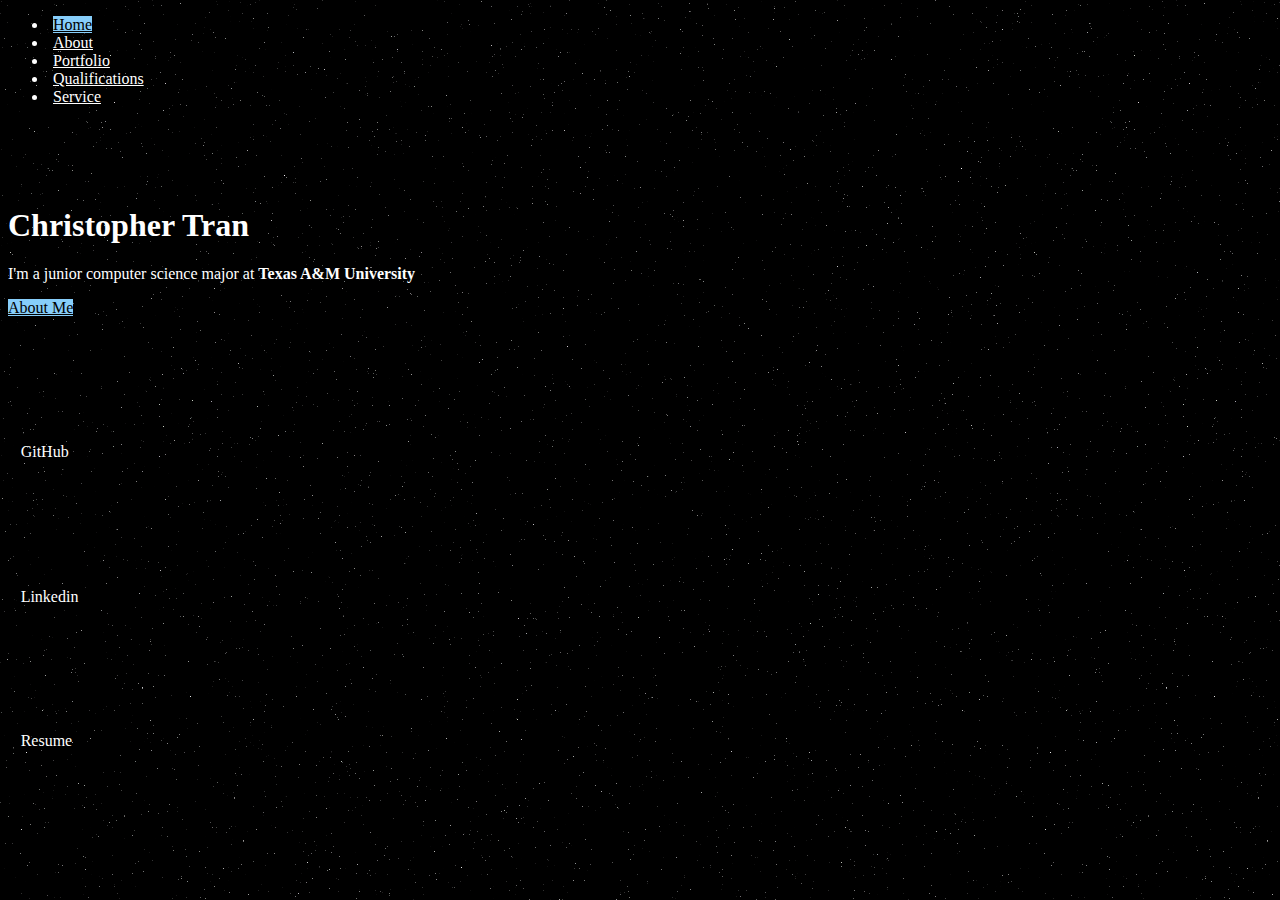
<file: index.html>
<!DOCTYPE html>
<html lang="en">

<head>

  <meta charset="UTF-8">
  <meta name="viewport" content="width=device-width, initial-scale=1.0">

  <!-- Favicons -->
  <link href="assets/img/favicon.png" rel="icon">
  <link href="assets/img/apple-touch-icon.png" rel="apple-touch-icon">

  <!-- Font Awesome -->
  <link rel="stylesheet" href="https://use.fontawesome.com/releases/v5.15.2/css/all.css"
    integrity="sha384-vSIIfh2YWi9wW0r9iZe7RJPrKwp6bG+s9QZMoITbCckVJqGCCRhc+ccxNcdpHuYu" crossorigin="anonymous">

  <!-- Bootstrap -->
  <link href="https://cdn.jsdelivr.net/npm/bootstrap@5.0.0-beta1/dist/css/bootstrap.min.css" rel="stylesheet"
    integrity="sha384-giJF6kkoqNQ00vy+HMDP7azOuL0xtbfIcaT9wjKHr8RbDVddVHyTfAAsrekwKmP1" crossorigin="anonymous">

  <!-- Custom Style Sheet -->
  <link rel="stylesheet" href="assets/css/style.css">

  <title>Christopher Tran - Home</title>

</head>

<body>

  <!-- Nav Bar -->
  <header class="nav-bar">
    <ul class="nav nav-pills justify-content-center">
      <li class="nav-item">
        <a class="nav-link active" href="index.html">Home</a>
      </li>
      <li class="nav-item">
        <a class="nav-link" href="about.html">About</a>
      </li>
      <li class="nav-item">
        <a class="nav-link" href="portfolio.html">Portfolio</a>
      </li>
      <li class="nav-item">
        <a class="nav-link" href="qualifications.html">Qualifications</a>
      </li>
      <li class="nav-item">
        <a class="nav-link" href="service.html">Service</a>
      </li>
      <!-- <li class="nav-item">
        <a class="nav-link disabled" href="secret.html">Secret</a>
      </li> -->
    </ul>
  </header><!-- End Nav Bar -->

  <!-- Home Section -->
  <section class="home-section">
    <div class="d-flex flex-row justify-content-center">
      <div class="jumbotron">
        <h1 class="landing-page-name">Christopher Tran</h1>
        <p class="landing-page-quick-info">I'm a junior computer science major at <strong>Texas A&M
            University</strong></p>
        <a class="landing-page-about-btn btn btn-primary btn-md" href="about.html">About Me</a>
      </div>
    </div>
  </section><!-- End Home Section -->

  <!-- Footer -->
  <footer class="footer">
    <div class="footer-links d-flex flex-row justify-content-center">
      <div class="footer-link">
        <a href="https://github.com/christophertran" target="_blank" rel="noopener noreferrer">
          <i class="fab fa-github-alt"></i>
          <span>GitHub</span>
        </a>
      </div>

      <div class="footer-link">
        <a href="https://www.linkedin.com/in/christophertran-tamu/" target="_blank" rel="noopener noreferrer">
          <i class="fab fa-linkedin-in"></i>
          <span>Linkedin</span>
        </a>
      </div>

      <div class="footer-link">
        <a href="assets/file/Christopher_Tran_Resume.pdf" target="_blank" rel="noopener noreferrer">
          <i class="far fa-file"></i>
          <span>Resume</span>
        </a>
      </div>

      <!-- <div class="footer-link">
        <a href="assets/file/Christopher_Tran_Unofficial_Transcript.pdf" target="_blank" rel="noopener noreferrer">
          <i class="far fa-file"></i>
          <span>Transcript</span>
        </a>
      </div> -->
    </div>
  </footer><!-- End Footer -->

  <!-- 
    Bootstrap Javascript 
  -->
  <script src="https://cdn.jsdelivr.net/npm/bootstrap@5.0.0-beta1/dist/js/bootstrap.bundle.min.js"
    integrity="sha384-ygbV9kiqUc6oa4msXn9868pTtWMgiQaeYH7/t7LECLbyPA2x65Kgf80OJFdroafW"
    crossorigin="anonymous"></script>

  <!-- 
    Custom Javascript 
  -->
  <script src="assets/js/main.js"></script>

</body>

</html>
</file>
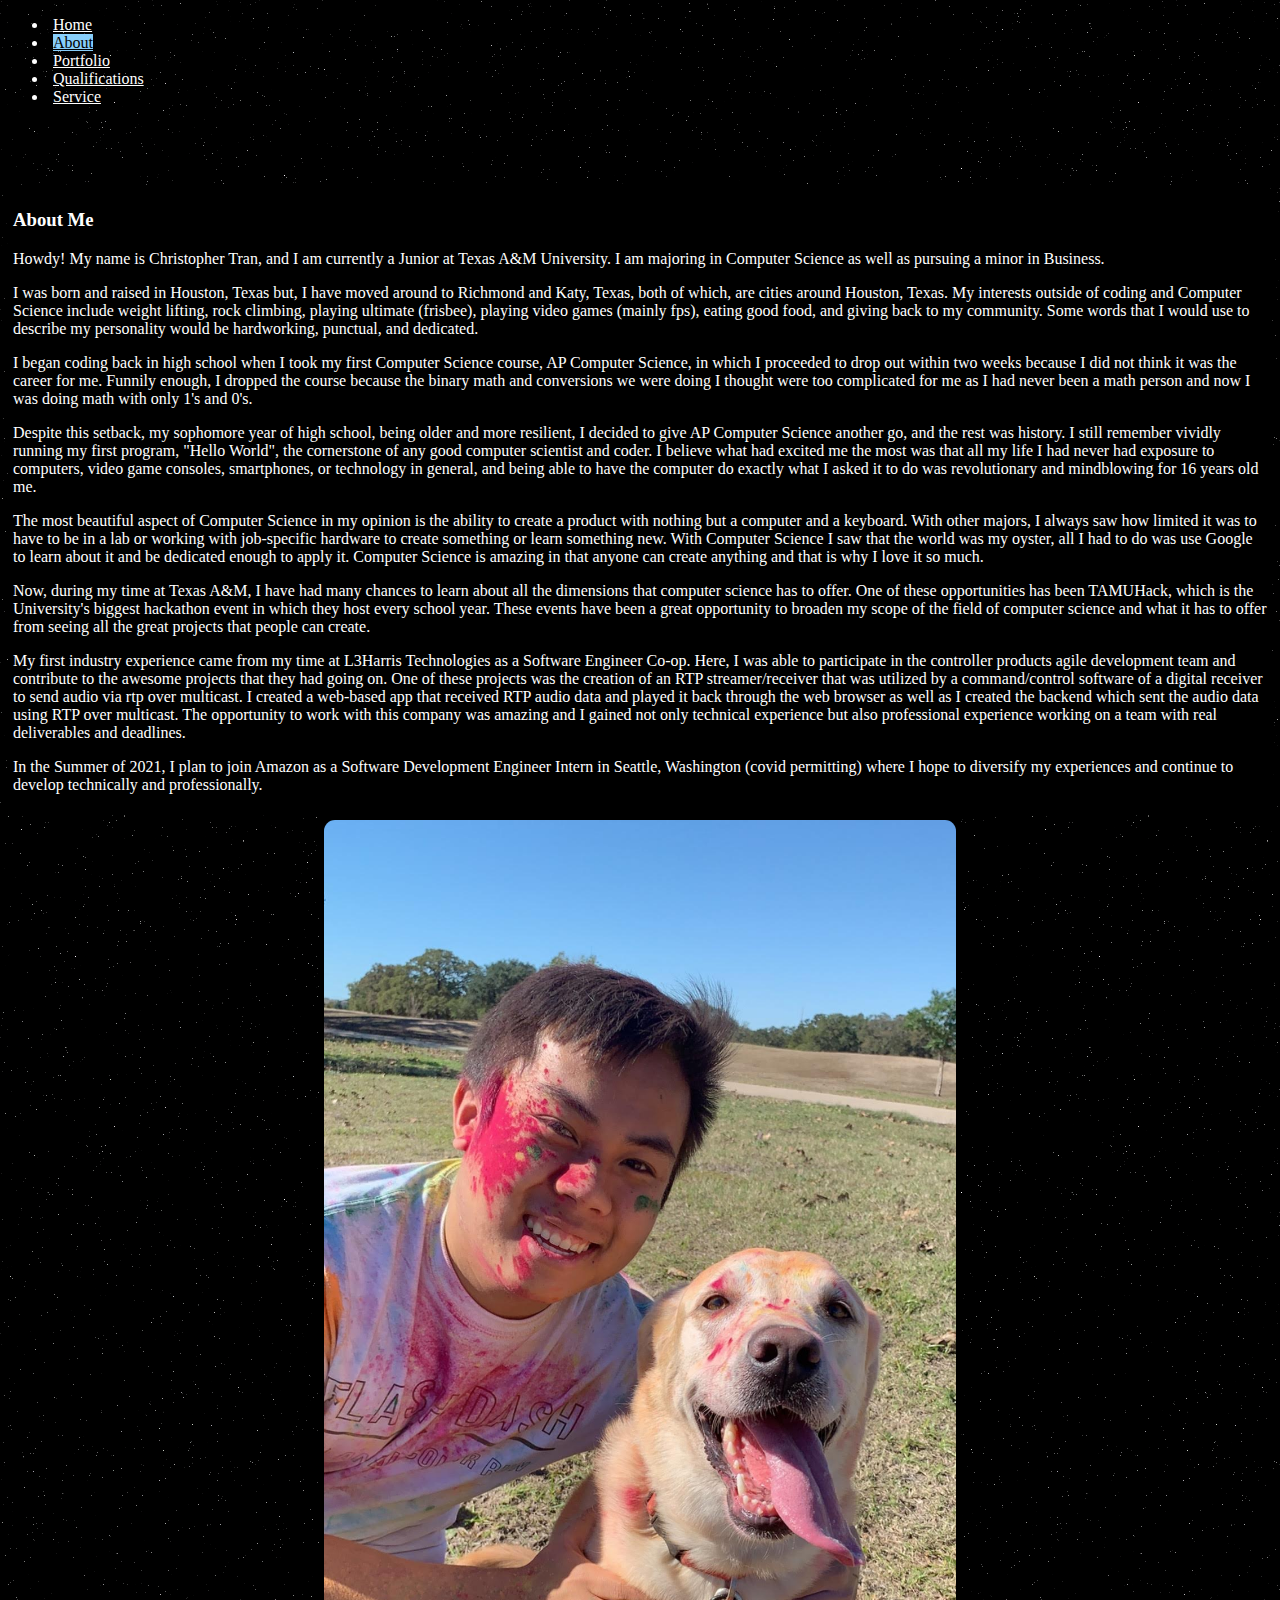
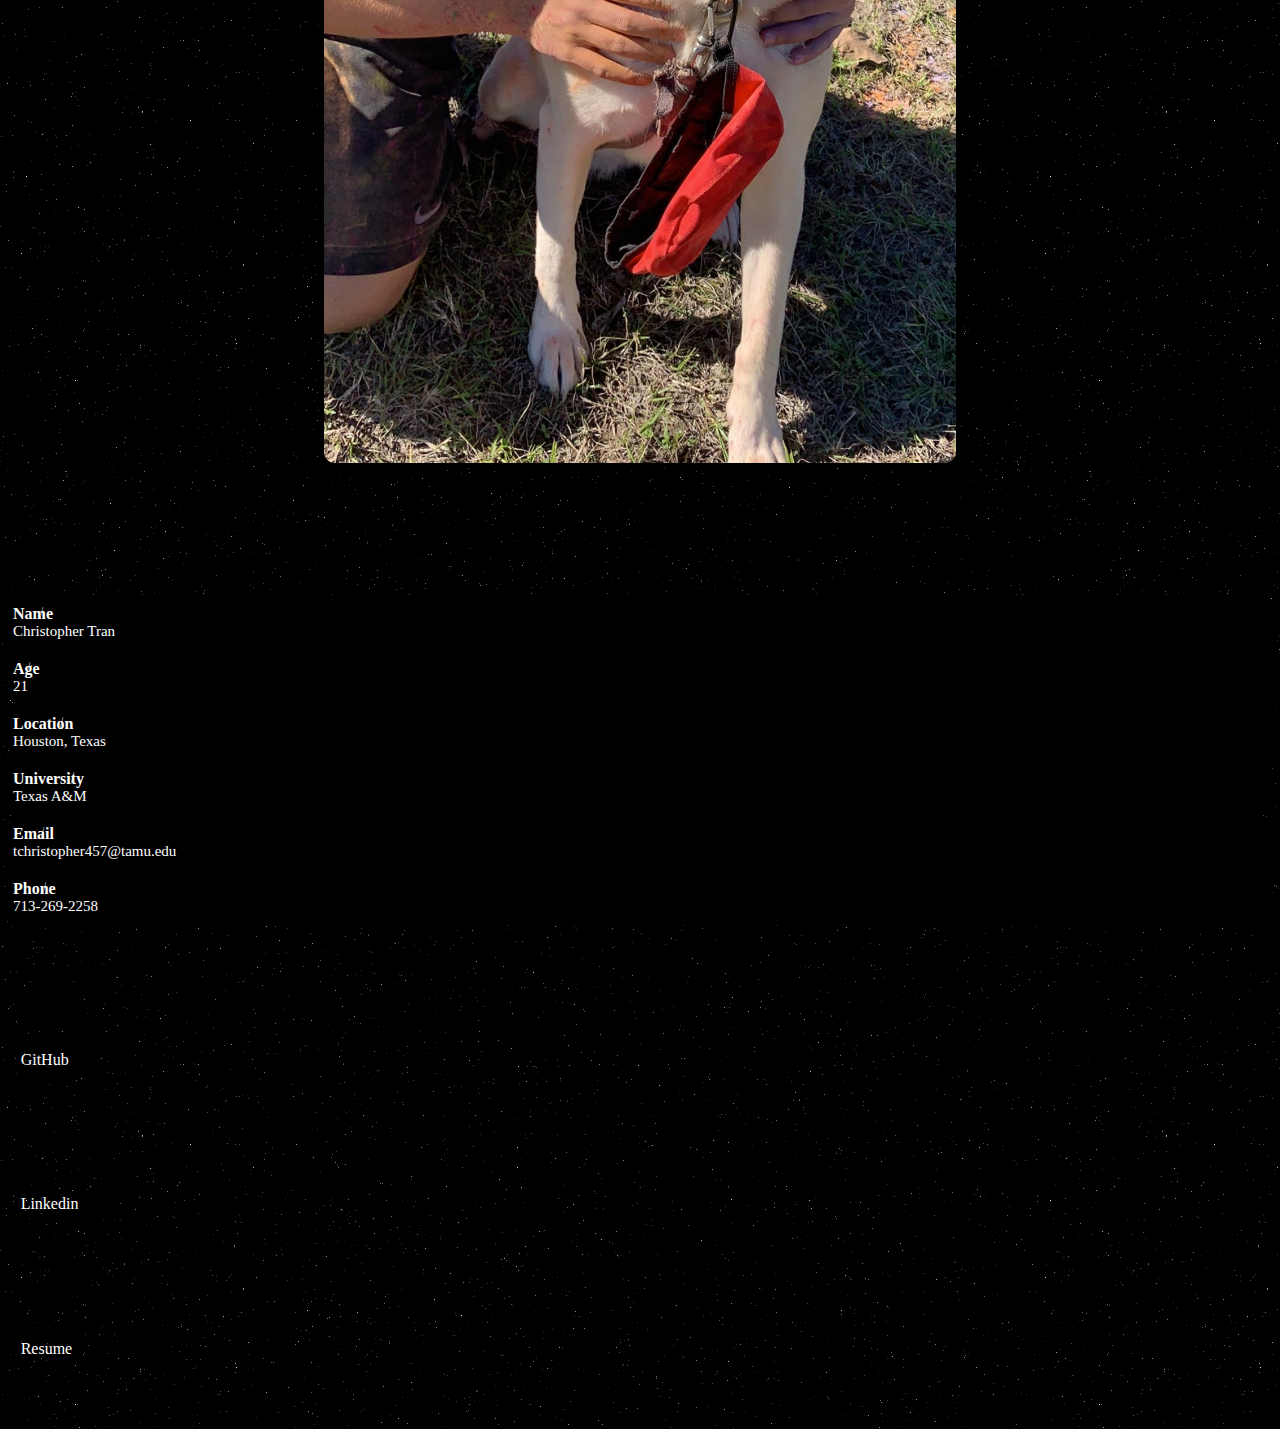
<file: about.html>
<!DOCTYPE html>
<html lang="en">

<head>

  <meta charset="UTF-8">
  <meta name="viewport" content="width=device-width, initial-scale=1.0">

  <!-- Favicons -->
  <link href="assets/img/favicon.png" rel="icon">
  <link href="assets/img/apple-touch-icon.png" rel="apple-touch-icon">

  <!-- Font Awesome -->
  <link rel="stylesheet" href="https://use.fontawesome.com/releases/v5.15.2/css/all.css"
    integrity="sha384-vSIIfh2YWi9wW0r9iZe7RJPrKwp6bG+s9QZMoITbCckVJqGCCRhc+ccxNcdpHuYu" crossorigin="anonymous">

  <!-- Bootstrap -->
  <link href="https://cdn.jsdelivr.net/npm/bootstrap@5.0.0-beta1/dist/css/bootstrap.min.css" rel="stylesheet"
    integrity="sha384-giJF6kkoqNQ00vy+HMDP7azOuL0xtbfIcaT9wjKHr8RbDVddVHyTfAAsrekwKmP1" crossorigin="anonymous">

  <!-- Custom Style Sheet -->
  <link rel="stylesheet" href="assets/css/style.css">

  <title>Christopher Tran - About</title>

</head>

<body>

  <!-- Nav Bar -->
  <header class="nav-bar">
    <ul class="nav nav-pills justify-content-center">
      <li class="nav-item">
        <a class="nav-link" href="index.html">Home</a>
      </li>
      <li class="nav-item">
        <a class="nav-link active" href="about.html">About</a>
      </li>
      <li class="nav-item">
        <a class="nav-link" href="portfolio.html">Portfolio</a>
      </li>
      <li class="nav-item">
        <a class="nav-link" href="qualifications.html">Qualifications</a>
      </li>
      <li class="nav-item">
        <a class="nav-link" href="service.html">Service</a>
      </li>
      <!-- <li class="nav-item">
        <a class="nav-link disabled" href="secret.html">Secret</a>
      </li> -->
    </ul>
  </header><!-- End Nav Bar -->

  <!-- About Section -->
  <section class="about-section">
    <div class="container">
      <div class="row flex-row-reverse">
        <div class="about-text col-lg-7">
          <h3>About Me</h3>

          <p>Howdy! My name is Christopher Tran, and I am currently a Junior at Texas A&M University. I am majoring in
            Computer Science as well as pursuing a minor in Business.</p>

          <p>I was born and raised in Houston, Texas but, I have moved around to Richmond and Katy, Texas, both of
            which, are cities around Houston, Texas. My interests outside of coding and Computer Science include weight
            lifting, rock climbing, playing ultimate (frisbee), playing video games (mainly fps), eating good food, and
            giving back to my community. Some words that I would use to describe my personality would be hardworking,
            punctual, and dedicated.</p>

          <p>I began coding back in high school when I took my first Computer Science course, AP Computer Science, in
            which I proceeded to drop out within two weeks because I did not think it was the career for me. Funnily
            enough, I dropped the course because the binary math and conversions we were doing I thought were too
            complicated for me as I had never been a math person and now I was doing math with only 1's and 0's.</p>

          <p>Despite this setback, my sophomore year of high school, being older and more resilient, I decided to
            give AP Computer Science another go, and the rest was history. I still remember vividly running my first
            program, "Hello World", the cornerstone of any good computer scientist and coder. I believe what had excited
            me the most was that all my life I had never had exposure to computers, video game consoles, smartphones, or
            technology in general, and being able to have the computer do exactly what I asked it to do was
            revolutionary and mindblowing for 16 years old me.</p>

          <p>The most beautiful aspect of Computer Science in my opinion is the ability to create a product with nothing
            but a computer and a keyboard. With other majors, I always saw how limited it was to have to be in a lab or
            working with job-specific hardware to create something or learn something new. With Computer Science
            I saw that the world was my oyster, all I had to do was use Google to learn about it and be dedicated enough
            to apply it. Computer Science is amazing in that anyone can create anything and that is why I love it so
            much.</p>

          <p>Now, during my time at Texas A&M, I have had many chances to learn about all the dimensions that computer
            science has to offer. One of these opportunities has been TAMUHack, which is the University's biggest
            hackathon event in which they host every school year. These events have been a great opportunity to broaden
            my scope of the field of computer science and what it has to offer from seeing all the great projects that
            people can create.</p>

          <p>My first industry experience came from my time at L3Harris Technologies as a Software Engineer Co-op. Here,
            I was able to participate in the controller products agile development team and contribute to the awesome
            projects that they had going on. One of these projects was the creation of an RTP streamer/receiver that
            was utilized by a command/control software of a digital receiver to send audio via rtp over multicast. I
            created a web-based app that received RTP audio data and played it back through the web browser as well as I
            created the backend which sent the audio data using RTP over multicast. The opportunity to work with this
            company was amazing and I gained not only technical experience but also professional experience working on a
            team with real deliverables and deadlines.</p>

          <p>In the Summer of 2021, I plan to join Amazon as a Software Development Engineer Intern in Seattle,
            Washington (covid permitting) where I hope to diversify my experiences and continue to develop technically
            and professionally.</p>
        </div>
        <div class="col-lg-5 align-self-center">
          <div>
            <img class="about-avatar" src="assets/img/about.JPG" title="" alt="">
          </div>
          <div class="row about-list">
            <div class="col-md-6">
              <div class="about-fact">
                <label>Name</label>
                <p>Christopher Tran</p>
              </div>
              <div class="about-fact">
                <label>Age</label>
                <p>21</p>
              </div>
              <div class="about-fact">
                <label>Location</label>
                <p>Houston, Texas</p>
              </div>
            </div>
            <div class="col-md-6">
              <div class="about-fact">
                <label>University</label>
                <p>Texas A&M</p>
              </div>
              <div class="about-fact">
                <label>Email</label>
                <p>tchristopher457@tamu.edu</p>
              </div>
              <div class="about-fact">
                <label>Phone</label>
                <p>713-269-2258</p>
              </div>
            </div>
          </div>
        </div>
      </div>
    </div>
  </section><!-- End About Section -->

  <!-- Footer -->
  <footer class="footer">
    <div class="footer-links d-flex flex-row justify-content-center">
      <div class="footer-link">
        <a href="https://github.com/christophertran" target="_blank" rel="noopener noreferrer">
          <i class="fab fa-github-alt"></i>
          <span>GitHub</span>
        </a>
      </div>

      <div class="footer-link">
        <a href="https://www.linkedin.com/in/christophertran-tamu/" target="_blank" rel="noopener noreferrer">
          <i class="fab fa-linkedin-in"></i>
          <span>Linkedin</span>
        </a>
      </div>

      <div class="footer-link">
        <a href="assets/file/Christopher_Tran_Resume.pdf" target="_blank" rel="noopener noreferrer">
          <i class="far fa-file"></i>
          <span>Resume</span>
        </a>
      </div>

      <!-- <div class="footer-link">
        <a href="assets/file/Christopher_Tran_Unofficial_Transcript.pdf" target="_blank" rel="noopener noreferrer">
          <i class="far fa-file"></i>
          <span>Transcript</span>
        </a>
      </div> -->
    </div>
  </footer><!-- End Footer -->

  <!-- 
    Bootstrap Javascript 
  -->
  <script src="https://cdn.jsdelivr.net/npm/bootstrap@5.0.0-beta1/dist/js/bootstrap.bundle.min.js"
    integrity="sha384-ygbV9kiqUc6oa4msXn9868pTtWMgiQaeYH7/t7LECLbyPA2x65Kgf80OJFdroafW"
    crossorigin="anonymous"></script>

  <!-- 
    Custom Javascript 
  -->
  <script src="assets/js/main.js"></script>

</body>

</html>
</file>
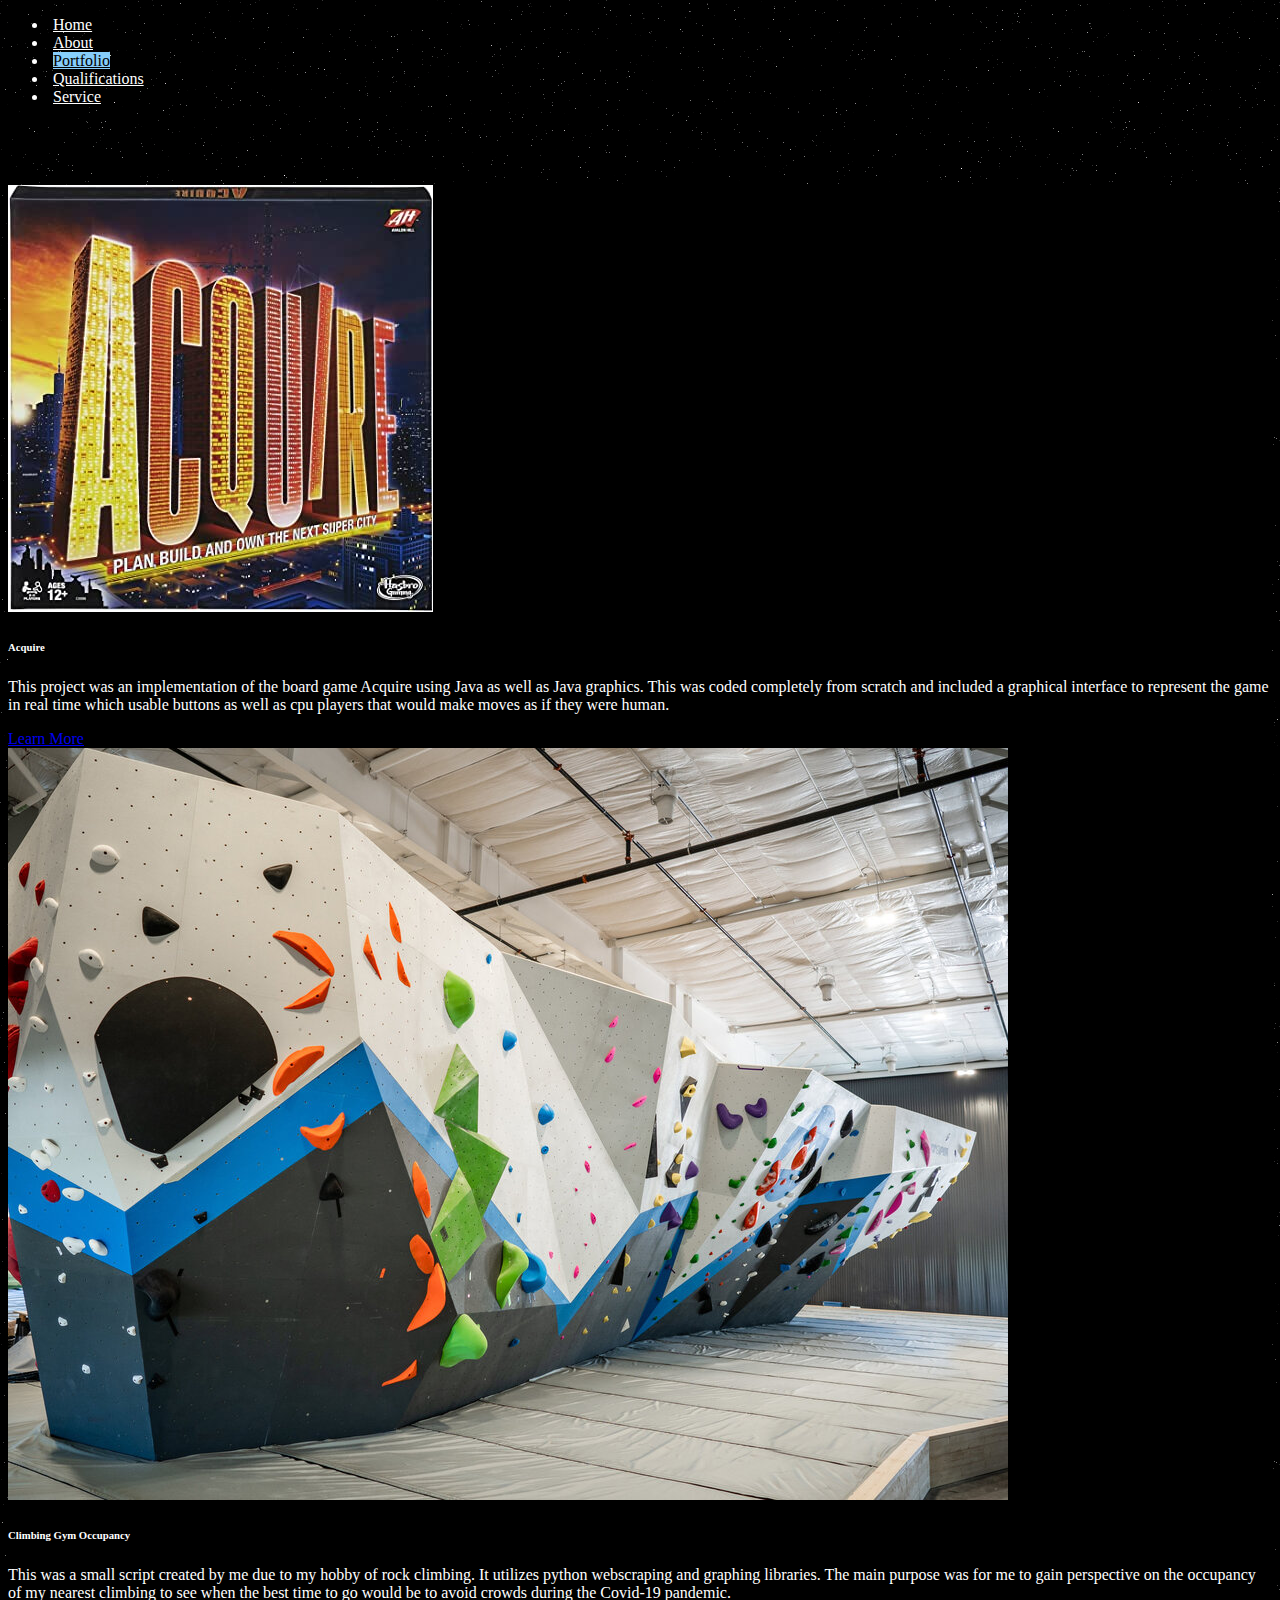
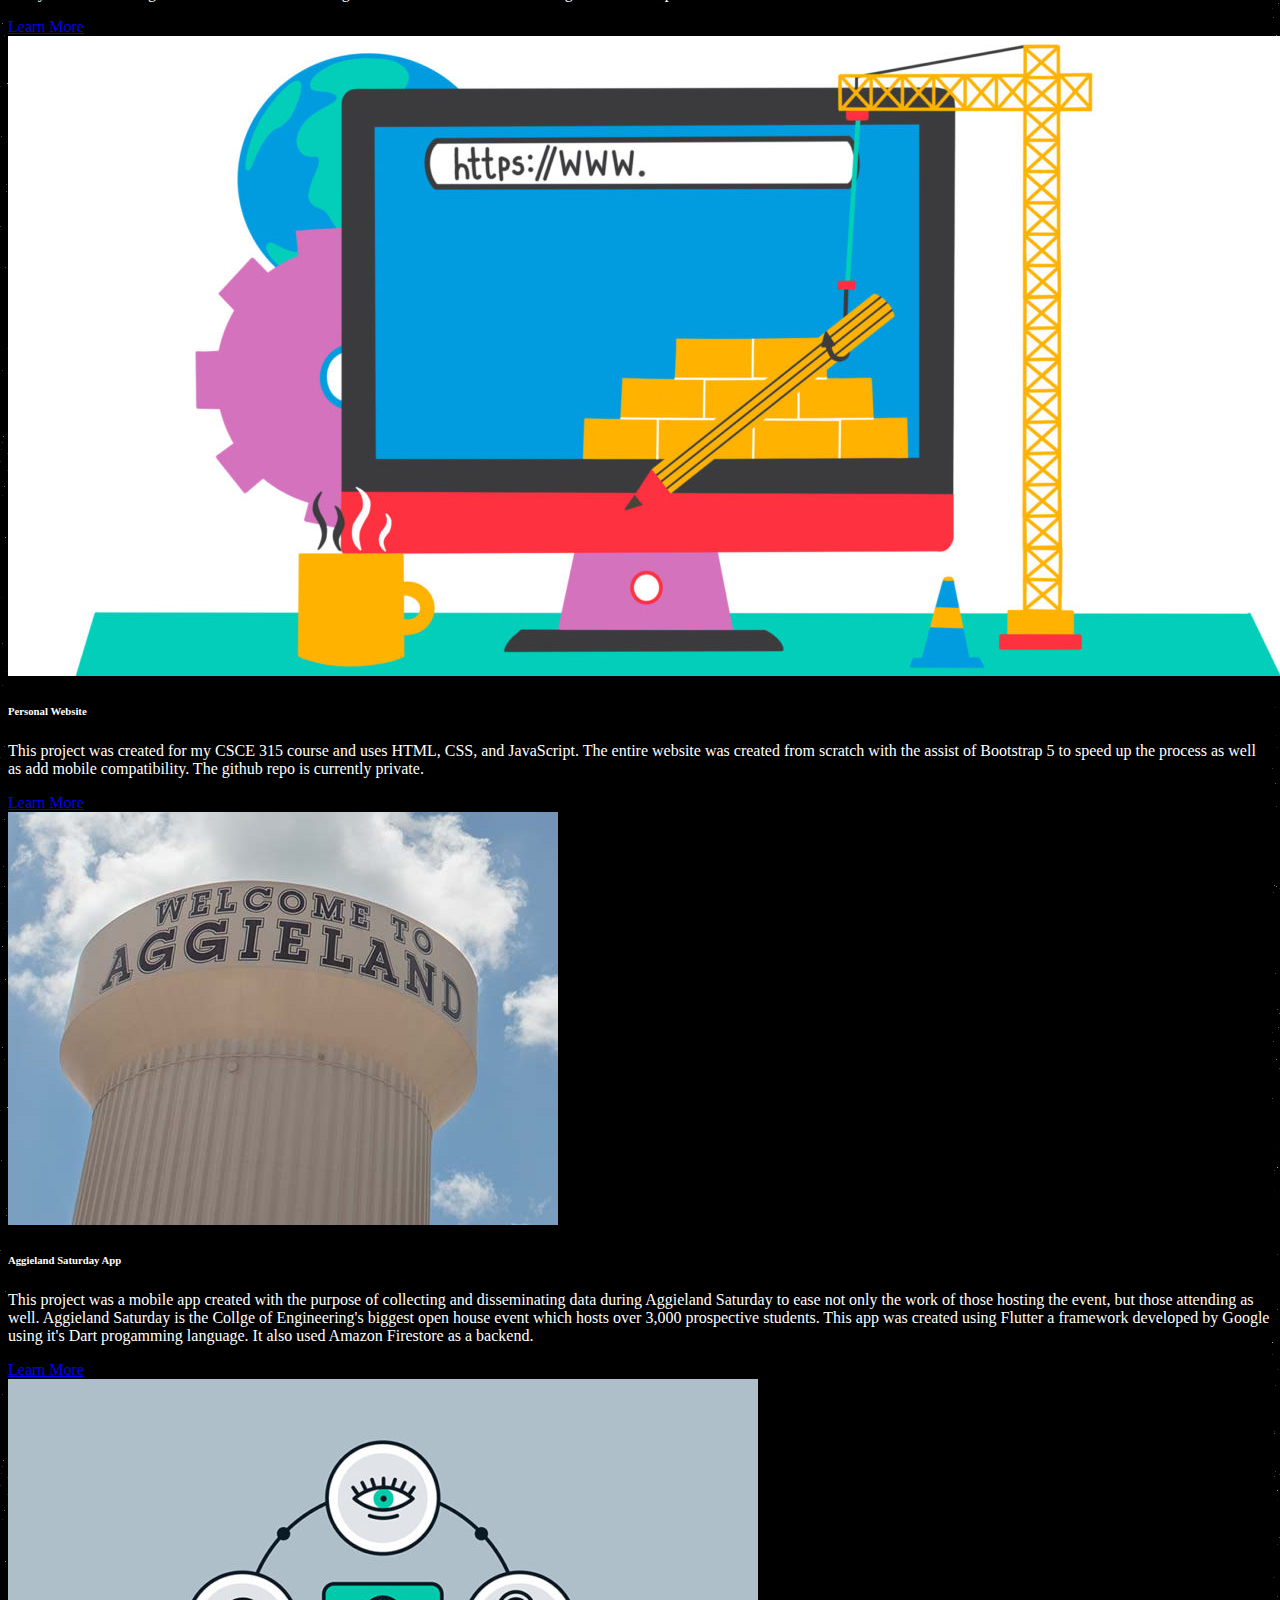
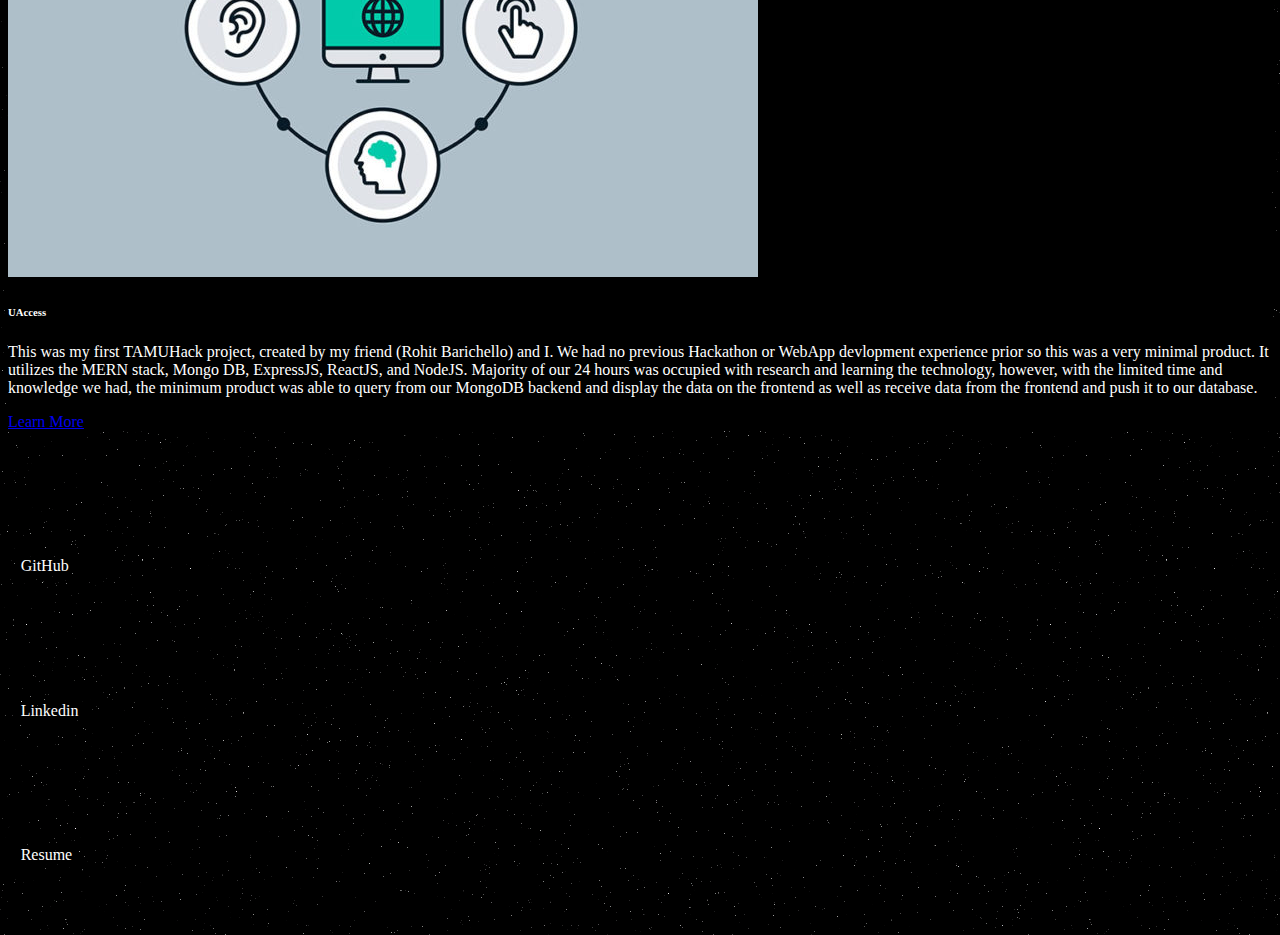
<file: portfolio.html>
<!DOCTYPE html>
<html lang="en">

<head>

  <meta charset="UTF-8">
  <meta name="viewport" content="width=device-width, initial-scale=1.0">

  <!-- Favicons -->
  <link href="assets/img/favicon.png" rel="icon">
  <link href="assets/img/apple-touch-icon.png" rel="apple-touch-icon">

  <!-- Font Awesome -->
  <link rel="stylesheet" href="https://use.fontawesome.com/releases/v5.15.2/css/all.css"
    integrity="sha384-vSIIfh2YWi9wW0r9iZe7RJPrKwp6bG+s9QZMoITbCckVJqGCCRhc+ccxNcdpHuYu" crossorigin="anonymous">

  <!-- Bootstrap -->
  <link href="https://cdn.jsdelivr.net/npm/bootstrap@5.0.0-beta1/dist/css/bootstrap.min.css" rel="stylesheet"
    integrity="sha384-giJF6kkoqNQ00vy+HMDP7azOuL0xtbfIcaT9wjKHr8RbDVddVHyTfAAsrekwKmP1" crossorigin="anonymous">

  <!-- Custom Style Sheet -->
  <link rel="stylesheet" href="assets/css/style.css">

  <title>Christopher Tran - Portfolio</title>

</head>

<body>

  <!-- Nav Bar -->
  <header class="nav-bar">
    <ul class="nav nav-pills justify-content-center">
      <li class="nav-item">
        <a class="nav-link" href="index.html">Home</a>
      </li>
      <li class="nav-item">
        <a class="nav-link" href="about.html">About</a>
      </li>
      <li class="nav-item">
        <a class="nav-link active" href="portfolio.html">Portfolio</a>
      </li>
      <li class="nav-item">
        <a class="nav-link" href="qualifications.html">Qualifications</a>
      </li>
      <li class="nav-item">
        <a class="nav-link" href="service.html">Service</a>
      </li>
      <!-- <li class="nav-item">
        <a class="nav-link disabled" href="secret.html">Secret</a>
      </li> -->
    </ul>
  </header><!-- End Nav Bar -->

  <!-- Portfolio Section -->
  <section class="portfolio-section">
    <div class="container">
      <div class="row row-cols-1 row-cols-md-3 g-4">
        <div class="col">
          <div class="portfolio-card card h-100 w-75">
            <img src="assets/img/portfolio/portfolio-1.jpg" class="card-img-top" alt="...">
            <div class="card-body">
              <h6 class="card-title">Acquire</h6>
              <p class="card-text">This project was an implementation of the board game Acquire using Java as well as
                Java graphics. This was coded completely from scratch and included a graphical interface to represent
                the game in real time which usable buttons as well as cpu players that would make moves as if they were
                human.</p>
              <a class="portfolio-page-more-btn btn btn-primary btn-sm"
                href="https://github.com/christophertran/Acquire-Java-Project" target="_blank"
                rel="noopener noreferrer">Learn More</a>
            </div>
          </div>
        </div>
        <div class="col">
          <div class="portfolio-card card h-100 w-75">
            <img src="assets/img/portfolio/portfolio-3.jpg" class="card-img-top" alt="...">
            <div class="card-body">
              <h6 class="card-title">Climbing Gym Occupancy</h6>
              <p class="card-text">This was a small script created by me due to my hobby of rock climbing. It utilizes
                python webscraping and graphing libraries. The main purpose was for me to gain perspective on the
                occupancy of my nearest climbing to see when the best time to go would be to avoid crowds during the
                Covid-19 pandemic.</p>
              <a class="portfolio-page-more-btn btn btn-primary btn-sm"
                href="https://github.com/christophertran/Climbing-Gym-Occupancy" target="_blank"
                rel="noopener noreferrer">Learn More</a>
            </div>
          </div>
        </div>
        <div class="col">
          <div class="portfolio-card card h-100 w-75">
            <img src="assets/img/portfolio/portfolio-4.jpg" class="card-img-top" alt="...">
            <div class="card-body">
              <h6 class="card-title">Personal Website</h6>
              <p class="card-text">This project was created for my CSCE 315 course and uses HTML, CSS, and JavaScript.
                The entire website was created from scratch with the assist of Bootstrap 5 to speed up the process as
                well as add mobile compatibility. The github repo is currently private.</p>
              <a class="portfolio-page-more-btn btn btn-primary btn-sm disabled"
                href="https://github.com/christophertran/Personal-Website" target="_blank"
                rel="noopener noreferrer">Learn More</a>
            </div>
          </div>
        </div>
        <div class="col">
          <div class="portfolio-card card h-100 w-75">
            <img src="assets/img/portfolio/portfolio-2.jpg" class="card-img-top" alt="...">
            <div class="card-body">
              <h6 class="card-title">Aggieland Saturday App</h6>
              <p class="card-text">This project was a mobile app created with the purpose of collecting and
                disseminating data during Aggieland Saturday to ease not only the work of those hosting the event, but
                those attending as well. Aggieland Saturday is the Collge of Engineering's biggest open house event
                which hosts over 3,000 prospective students. This app was created using Flutter a framework developed by
                Google using it's Dart progamming language. It also used Amazon Firestore as a backend.</p>
              <a class="portfolio-page-more-btn btn btn-primary btn-sm"
                href="https://github.com/christophertran/Aggieland-Saturday-App" target="_blank"
                rel="noopener noreferrer">Learn More</a>
            </div>
          </div>
        </div>
        <div class="col">
          <div class="portfolio-card card h-100 w-75">
            <img src="assets/img/portfolio/portfolio-5.jpg" class="card-img-top" alt="...">
            <div class="card-body">
              <h6 class="card-title">UAccess</h6>
              <p class="card-text">This was my first TAMUHack project, created by my friend (Rohit Barichello) and I. We
                had no previous Hackathon or WebApp devlopment experience prior so this was a very minimal product. It
                utilizes the MERN stack, Mongo DB, ExpressJS, ReactJS, and NodeJS. Majority of our 24 hours was occupied
                with research and learning the technology, however, with the limited time and knowledge we had, the
                minimum product was able to query from our MongoDB backend and display the data on the frontend as well
                as receive data from the frontend and push it to our database.</p>
              <a class="portfolio-page-more-btn btn btn-primary btn-sm"
                href="https://github.com/christophertran/UAccess" target="_blank" rel="noopener noreferrer">Learn
                More</a>
            </div>
          </div>
        </div>
      </div>
    </div>
  </section><!-- End Portfolio Section -->

  <!-- Footer -->
  <footer class="footer">
    <div class="footer-links d-flex flex-row justify-content-center">
      <div class="footer-link">
        <a href="https://github.com/christophertran" target="_blank" rel="noopener noreferrer">
          <i class="fab fa-github-alt"></i>
          <span>GitHub</span>
        </a>
      </div>

      <div class="footer-link">
        <a href="https://www.linkedin.com/in/christophertran-tamu/" target="_blank" rel="noopener noreferrer">
          <i class="fab fa-linkedin-in"></i>
          <span>Linkedin</span>
        </a>
      </div>

      <div class="footer-link">
        <a href="assets/file/Christopher_Tran_Resume.pdf" target="_blank" rel="noopener noreferrer">
          <i class="far fa-file"></i>
          <span>Resume</span>
        </a>
      </div>

      <!-- <div class="footer-link">
        <a href="assets/file/Christopher_Tran_Unofficial_Transcript.pdf" target="_blank" rel="noopener noreferrer">
          <i class="far fa-file"></i>
          <span>Transcript</span>
        </a>
      </div> -->
    </div>
  </footer><!-- End Footer -->

  <!-- 
    Bootstrap Javascript 
  -->
  <script src="https://cdn.jsdelivr.net/npm/bootstrap@5.0.0-beta1/dist/js/bootstrap.bundle.min.js"
    integrity="sha384-ygbV9kiqUc6oa4msXn9868pTtWMgiQaeYH7/t7LECLbyPA2x65Kgf80OJFdroafW"
    crossorigin="anonymous"></script>

  <!-- 
    Custom Javascript 
  -->
  <script src="assets/js/main.js"></script>

</body>

</html>
</file>
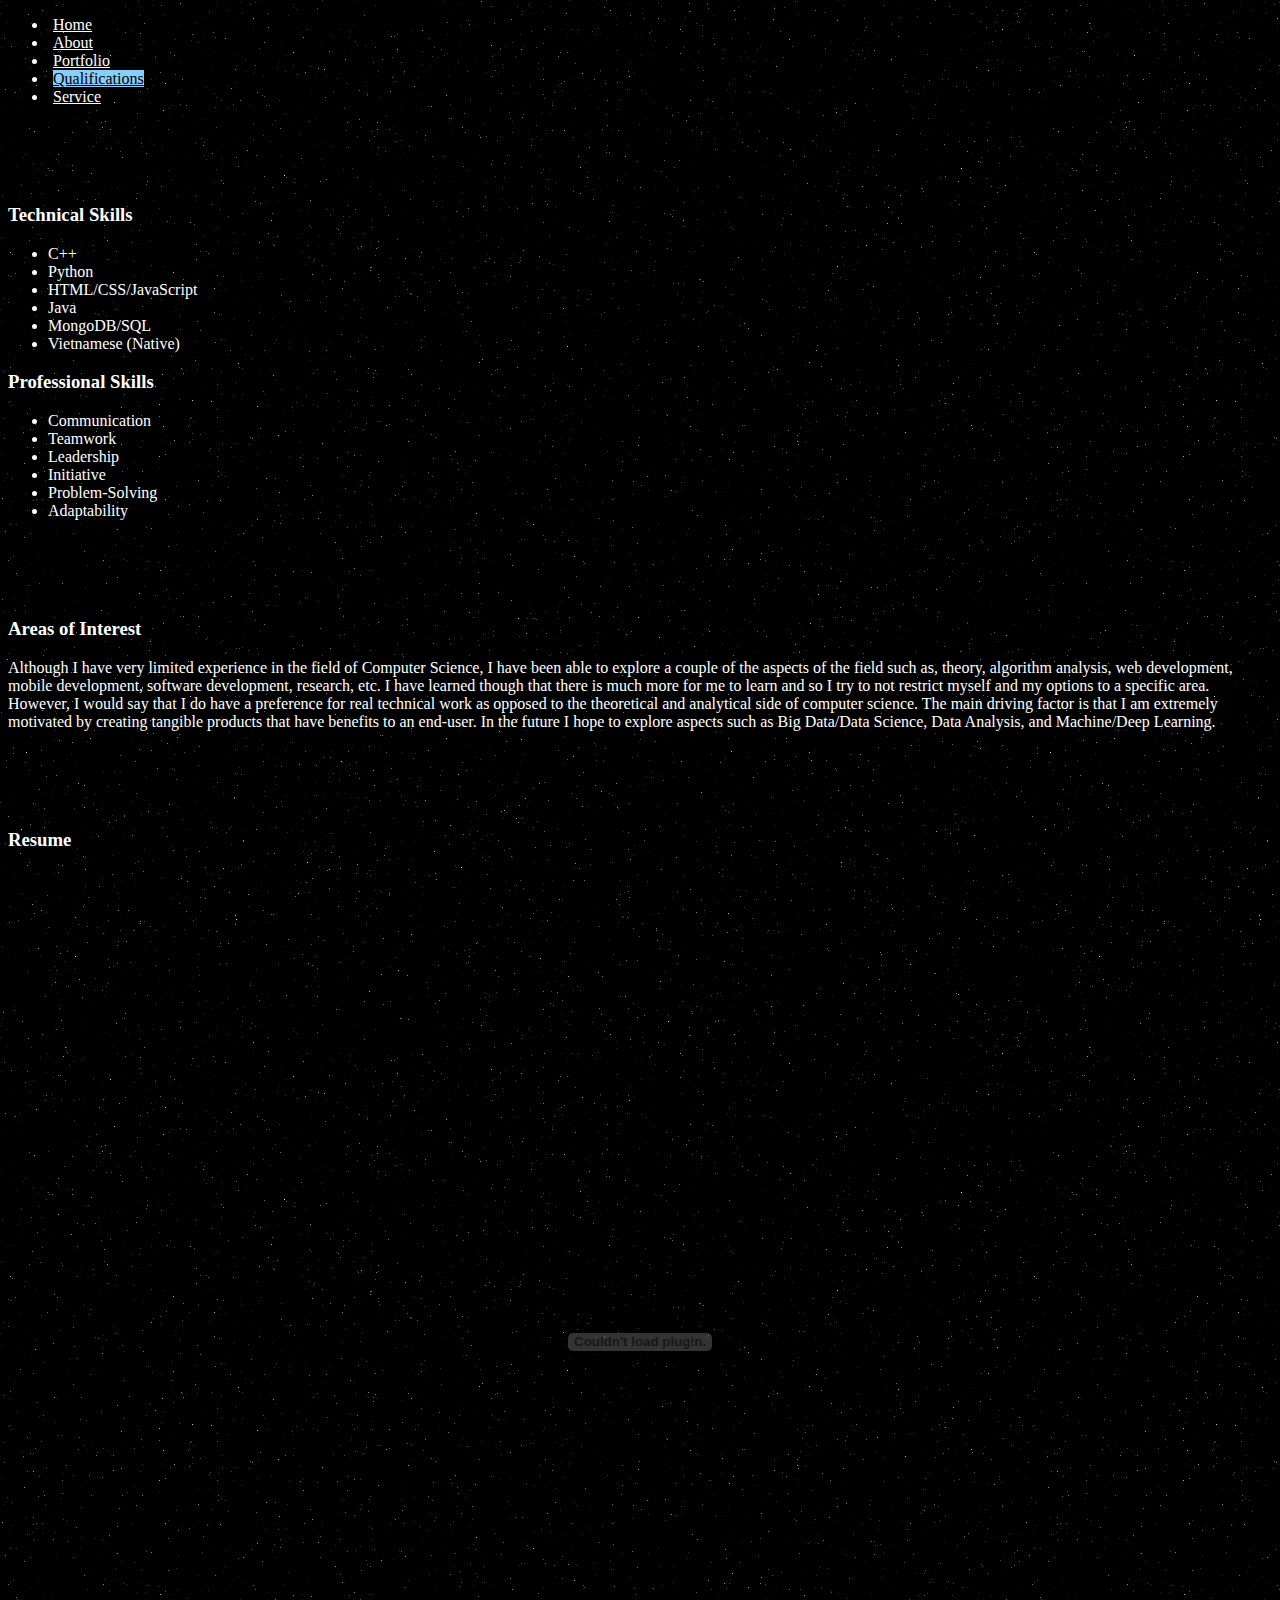
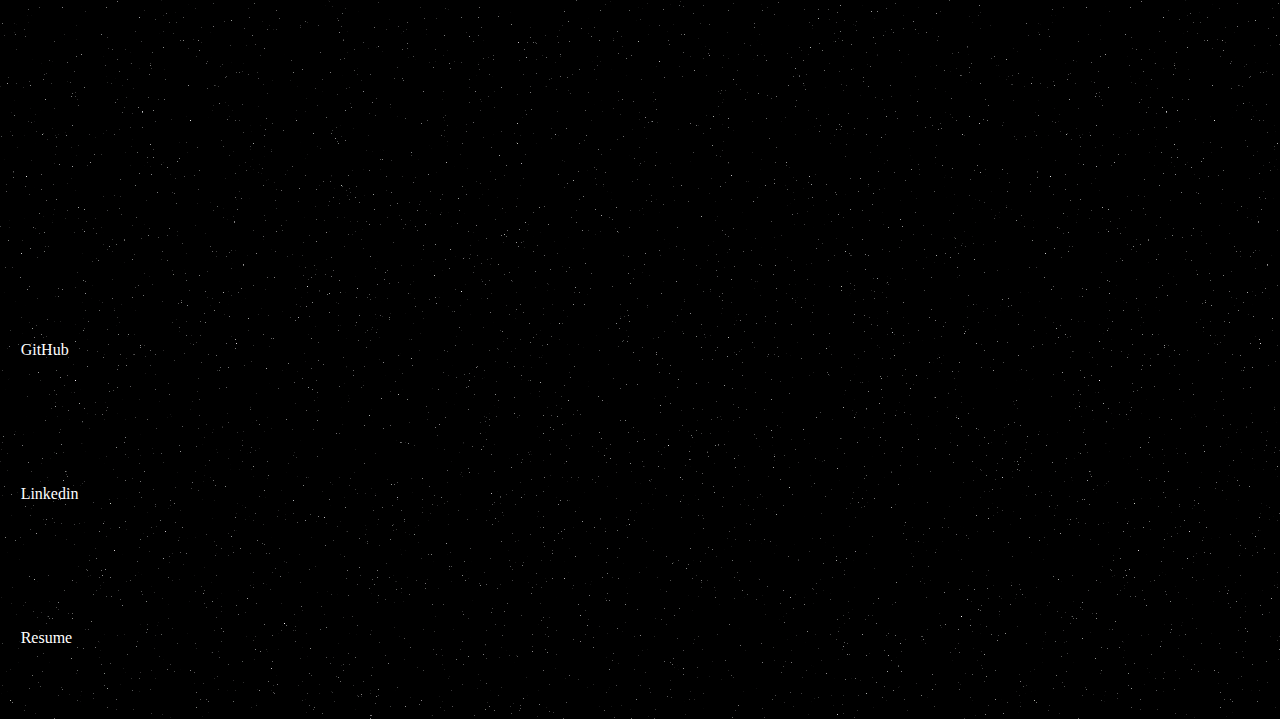
<file: qualifications.html>
<!DOCTYPE html>
<html lang="en">

<head>

  <meta charset="UTF-8">
  <meta name="viewport" content="width=device-width, initial-scale=1.0">

  <!-- Favicons -->
  <link href="assets/img/favicon.png" rel="icon">
  <link href="assets/img/apple-touch-icon.png" rel="apple-touch-icon">

  <!-- Font Awesome -->
  <link rel="stylesheet" href="https://use.fontawesome.com/releases/v5.15.2/css/all.css"
    integrity="sha384-vSIIfh2YWi9wW0r9iZe7RJPrKwp6bG+s9QZMoITbCckVJqGCCRhc+ccxNcdpHuYu" crossorigin="anonymous">

  <!-- Bootstrap -->
  <link href="https://cdn.jsdelivr.net/npm/bootstrap@5.0.0-beta1/dist/css/bootstrap.min.css" rel="stylesheet"
    integrity="sha384-giJF6kkoqNQ00vy+HMDP7azOuL0xtbfIcaT9wjKHr8RbDVddVHyTfAAsrekwKmP1" crossorigin="anonymous">

  <!-- Custom Style Sheet -->
  <link rel="stylesheet" href="assets/css/style.css">

  <title>Christopher Tran - Qualifications</title>

</head>

<body>

  <!-- Nav Bar -->
  <header class="nav-bar">
    <ul class="nav nav-pills justify-content-center">
      <li class="nav-item">
        <a class="nav-link" href="index.html">Home</a>
      </li>
      <li class="nav-item">
        <a class="nav-link" href="about.html">About</a>
      </li>
      <li class="nav-item">
        <a class="nav-link" href="portfolio.html">Portfolio</a>
      </li>
      <li class="nav-item">
        <a class="nav-link active" href="qualifications.html">Qualifications</a>
      </li>
      <li class="nav-item">
        <a class="nav-link" href="service.html">Service</a>
      </li>
      <!-- <li class="nav-item">
        <a class="nav-link disabled" href="secret.html">Secret</a>
      </li> -->
    </ul>
  </header><!-- End Nav Bar -->

  <!-- Qualifications Section -->
  <section class="qualifications-section">
    <div class="container">
      <div class="row align-items-start justify-content-center">
        <div class="technical-skills col-4">
          <h3>Technical Skills</h3>
          <ul class="technical-skills-list">
            <li class="technical-skills-item">C++</li>
            <li class="technical-skills-item">Python</li>
            <li class="technical-skills-item">HTML/CSS/JavaScript</li>
            <li class="technical-skills-item">Java</li>
            <li class="technical-skills-item">MongoDB/SQL</li>
            <li class="technical-skills-item">Vietnamese (Native)</li>
          </ul>
        </div>
        <div class="professional-skills col-4">
          <h3>Professional Skills</h3>
          <ul class="professional-skills-list">
            <li class="professional-skills-item">Communication</li>
            <li class="professional-skills-item">Teamwork</li>
            <li class="professional-skills-item">Leadership</li>
            <li class="professional-skills-item">Initiative</li>
            <li class="professional-skills-item">Problem-Solving</li>
            <li class="professional-skills-item">Adaptability</li>
          </ul>
        </div>
      </div>

      <div class="technical-aoi">
        <h3 class="text-center">Areas of Interest</h3>
        <p>Although I have very limited experience in the field of Computer Science, I have been able to explore a
          couple of the aspects of the field such as, theory, algorithm analysis, web development, mobile development,
          software development, research, etc. I have learned though that there is much more for me to learn and so I
          try to not restrict myself and my options to a specific area. However, I would say that I do have a preference
          for real technical work as opposed to the theoretical and analytical side of computer science. The main
          driving factor is that I am extremely motivated by creating tangible products that have benefits to an
          end-user. In the future I hope to explore aspects such as Big Data/Data Science, Data Analysis, and
          Machine/Deep Learning. </p>
      </div>

      <div class="resume-display">
        <h3 class="text-center">Resume</h3>
        <embed src="assets/file/Christopher_Tran_Resume.pdf#toolbar=0&navpanes=0&scrollbar=0" type="application/pdf"
          width="80%" height="945px">
      </div>
    </div>
  </section><!-- End Qualifications Section -->

  <!-- Footer -->
  <footer class="footer">
    <div class="footer-links d-flex flex-row justify-content-center">
      <div class="footer-link">
        <a href="https://github.com/christophertran" target="_blank" rel="noopener noreferrer">
          <i class="fab fa-github-alt"></i>
          <span>GitHub</span>
        </a>
      </div>

      <div class="footer-link">
        <a href="https://www.linkedin.com/in/christophertran-tamu/" target="_blank" rel="noopener noreferrer">
          <i class="fab fa-linkedin-in"></i>
          <span>Linkedin</span>
        </a>
      </div>

      <div class="footer-link">
        <a href="assets/file/Christopher_Tran_Resume.pdf" target="_blank" rel="noopener noreferrer">
          <i class="far fa-file"></i>
          <span>Resume</span>
        </a>
      </div>

      <!-- <div class="footer-link">
        <a href="assets/file/Christopher_Tran_Unofficial_Transcript.pdf" target="_blank" rel="noopener noreferrer">
          <i class="far fa-file"></i>
          <span>Transcript</span>
        </a>
      </div> -->
    </div>
  </footer><!-- End Footer -->

  <!-- 
    Bootstrap Javascript 
  -->
  <script src="https://cdn.jsdelivr.net/npm/bootstrap@5.0.0-beta1/dist/js/bootstrap.bundle.min.js"
    integrity="sha384-ygbV9kiqUc6oa4msXn9868pTtWMgiQaeYH7/t7LECLbyPA2x65Kgf80OJFdroafW"
    crossorigin="anonymous"></script>

  <!-- 
    Custom Javascript 
  -->
  <script src="assets/js/main.js"></script>

</body>

</html>
</file>
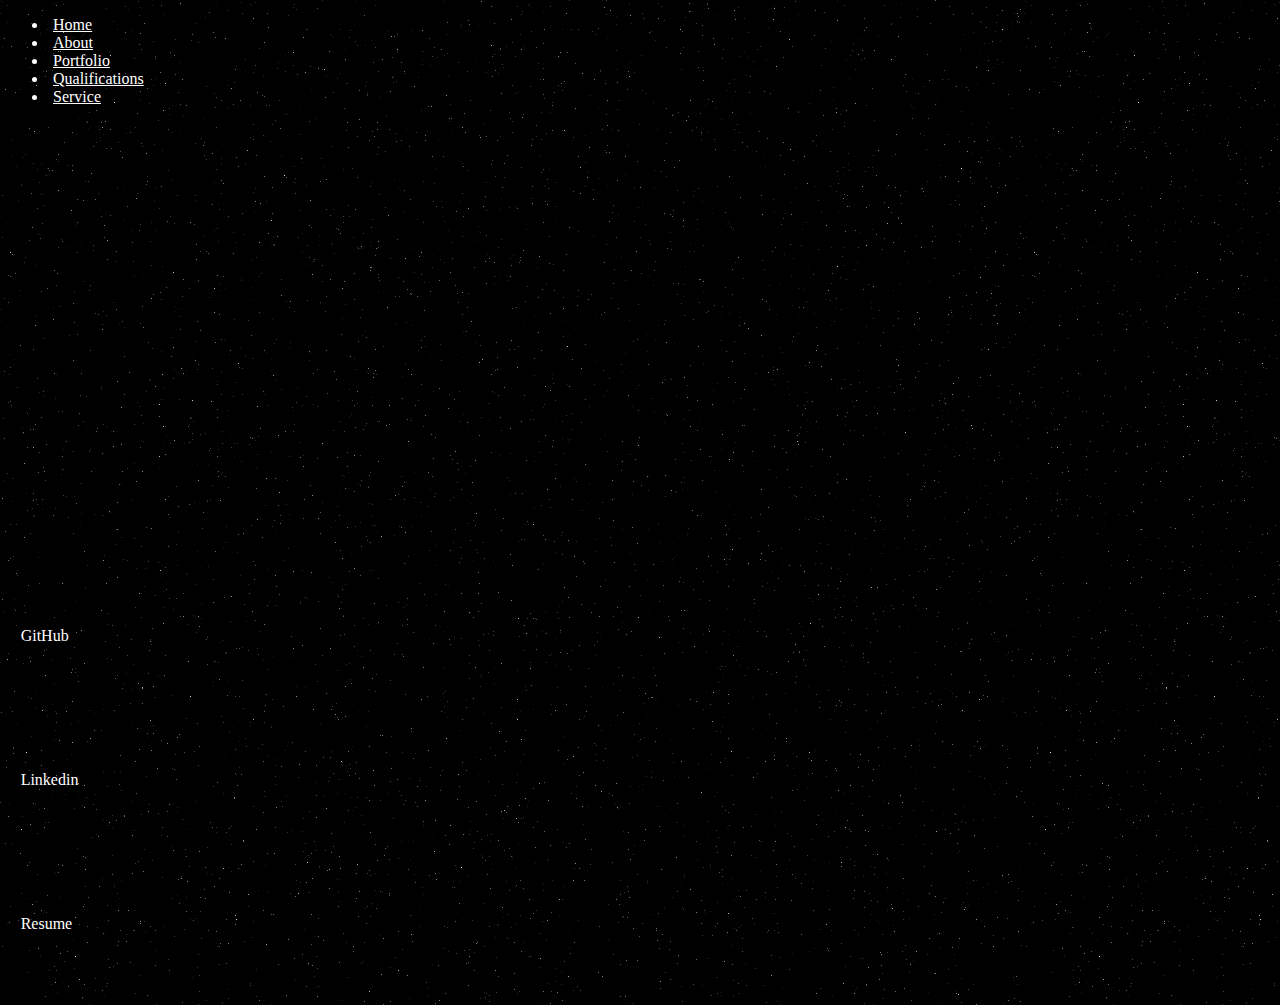
<file: secret.html>
<!DOCTYPE html>
<html lang="en">

<head>

  <meta charset="UTF-8">
  <meta name="viewport" content="width=device-width, initial-scale=1.0">

  <!-- Favicons -->
  <link href="assets/img/favicon.png" rel="icon">
  <link href="assets/img/apple-touch-icon.png" rel="apple-touch-icon">

  <!-- Font Awesome -->
  <link rel="stylesheet" href="https://use.fontawesome.com/releases/v5.15.2/css/all.css"
    integrity="sha384-vSIIfh2YWi9wW0r9iZe7RJPrKwp6bG+s9QZMoITbCckVJqGCCRhc+ccxNcdpHuYu" crossorigin="anonymous">

  <!-- Bootstrap -->
  <link href="https://cdn.jsdelivr.net/npm/bootstrap@5.0.0-beta1/dist/css/bootstrap.min.css" rel="stylesheet"
    integrity="sha384-giJF6kkoqNQ00vy+HMDP7azOuL0xtbfIcaT9wjKHr8RbDVddVHyTfAAsrekwKmP1" crossorigin="anonymous">

  <!-- Custom Style Sheet -->
  <link rel="stylesheet" href="assets/css/style.css">

  <title>Christopher Tran - Secret</title>

</head>

<body>

  <!-- Nav Bar -->
  <header class="nav-bar">
    <ul class="nav nav-pills justify-content-center">
      <li class="nav-item">
        <a class="nav-link" href="index.html">Home</a>
      </li>
      <li class="nav-item">
        <a class="nav-link" href="about.html">About</a>
      </li>
      <li class="nav-item">
        <a class="nav-link" href="portfolio.html">Portfolio</a>
      </li>
      <li class="nav-item">
        <a class="nav-link" href="qualifications.html">Qualifications</a>
      </li>
      <li class="nav-item">
        <a class="nav-link" href="service.html">Service</a>
      </li>
      <!-- <li class="nav-item">
        <a class="nav-link disabled" href="secret.html">Secret</a>
      </li> -->
    </ul>
  </header><!-- End Nav Bar -->

  <!-- Secret Section -->
  <section class="secret-section">
    <div class="container">
      <div class="jumbotron">
        <iframe width="100%" height="315" src="https://www.youtube.com/embed/oHg5SJYRHA0?controls=0" frameborder="0"
          allow="accelerometer; autoplay; clipboard-write; encrypted-media; gyroscope; picture-in-picture"
          allowfullscreen></iframe>
      </div>
    </div>
  </section><!-- End Secret Section -->

  <!-- Footer -->
  <footer class="footer">
    <div class="footer-links d-flex flex-row justify-content-center">
      <div class="footer-link">
        <a href="https://github.com/christophertran" target="_blank" rel="noopener noreferrer">
          <i class="fab fa-github-alt"></i>
          <span>GitHub</span>
        </a>
      </div>

      <div class="footer-link">
        <a href="https://www.linkedin.com/in/christophertran-tamu/" target="_blank" rel="noopener noreferrer">
          <i class="fab fa-linkedin-in"></i>
          <span>Linkedin</span>
        </a>
      </div>

      <div class="footer-link">
        <a href="assets/file/Christopher_Tran_Resume.pdf" target="_blank" rel="noopener noreferrer">
          <i class="far fa-file"></i>
          <span>Resume</span>
        </a>
      </div>

      <!-- <div class="footer-link">
        <a href="assets/file/Christopher_Tran_Unofficial_Transcript.pdf" target="_blank" rel="noopener noreferrer">
          <i class="far fa-file"></i>
          <span>Transcript</span>
        </a>
      </div> -->
    </div>
  </footer><!-- End Footer -->

  <!-- 
    Bootstrap Javascript 
  -->
  <script src="https://cdn.jsdelivr.net/npm/bootstrap@5.0.0-beta1/dist/js/bootstrap.bundle.min.js"
    integrity="sha384-ygbV9kiqUc6oa4msXn9868pTtWMgiQaeYH7/t7LECLbyPA2x65Kgf80OJFdroafW"
    crossorigin="anonymous"></script>

  <!-- 
    Custom Javascript 
  -->
  <script src="assets/js/main.js"></script>

</body>

</html>
</file>
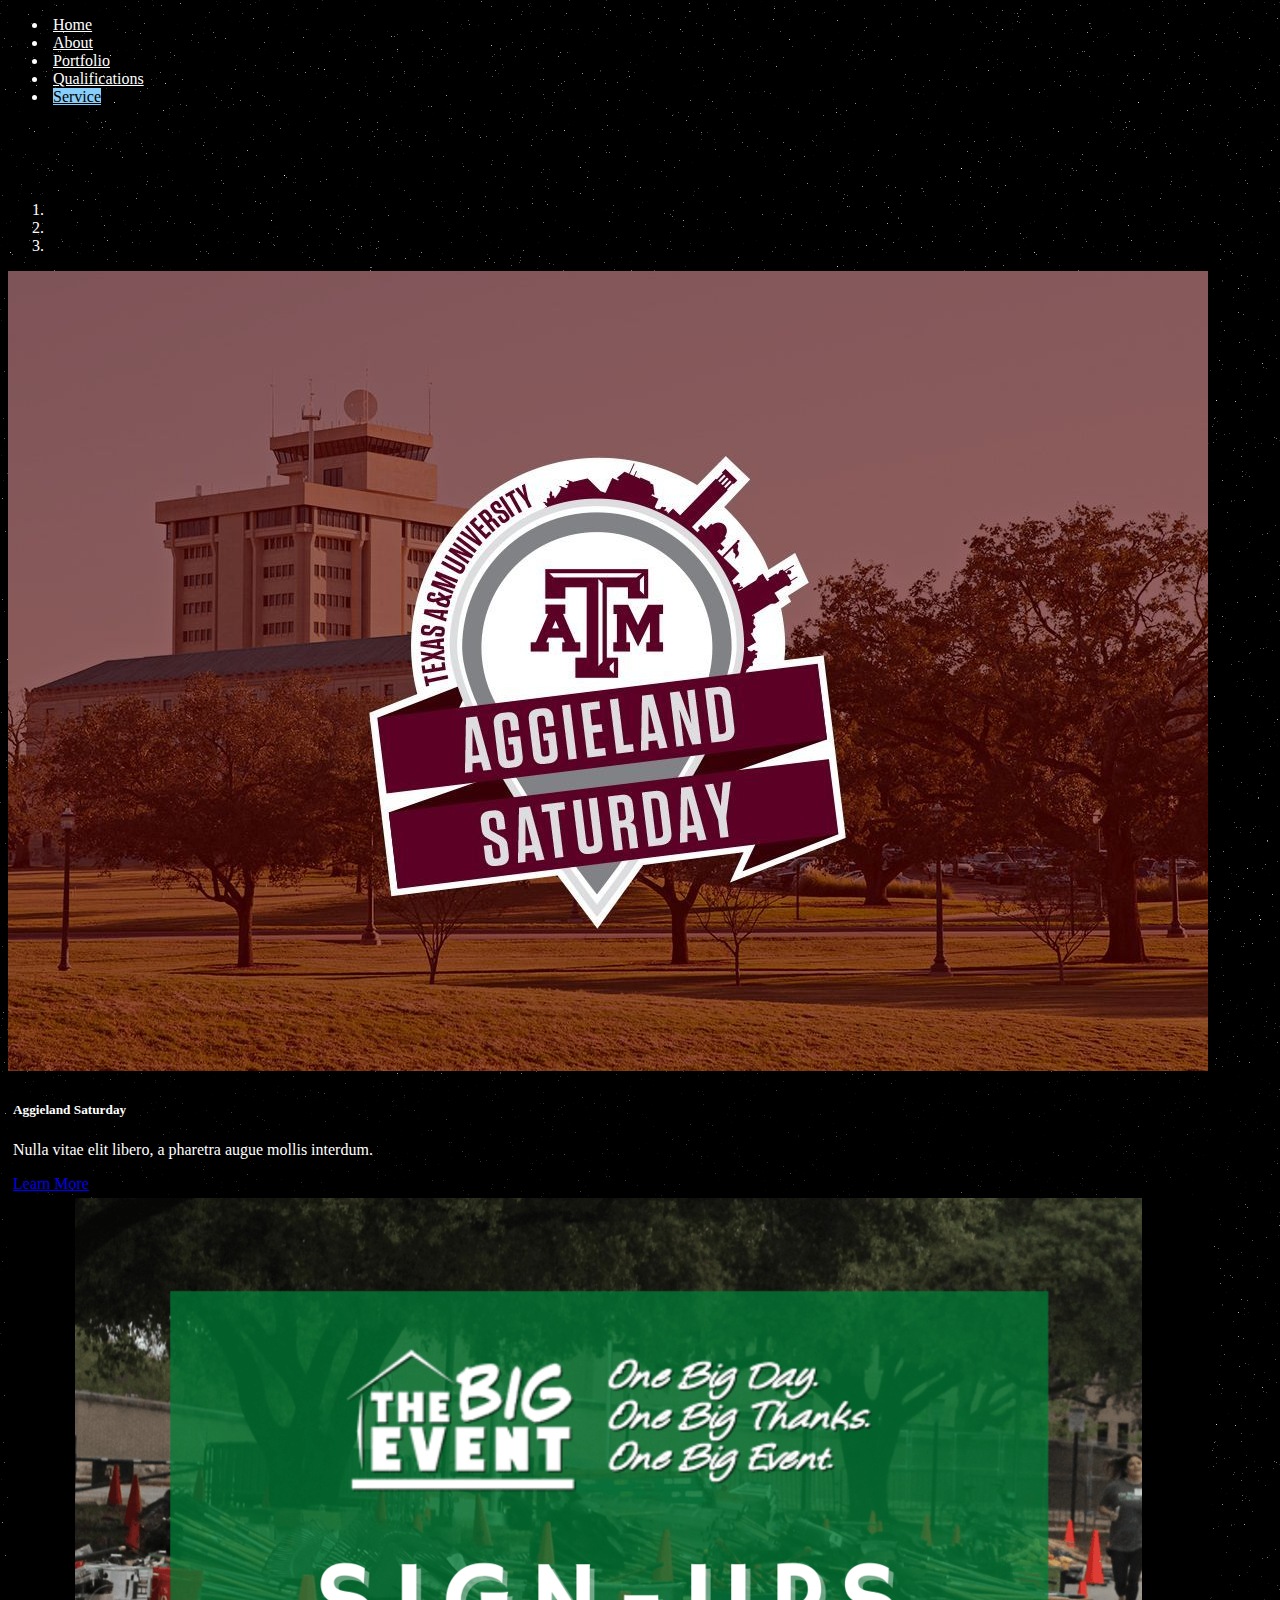
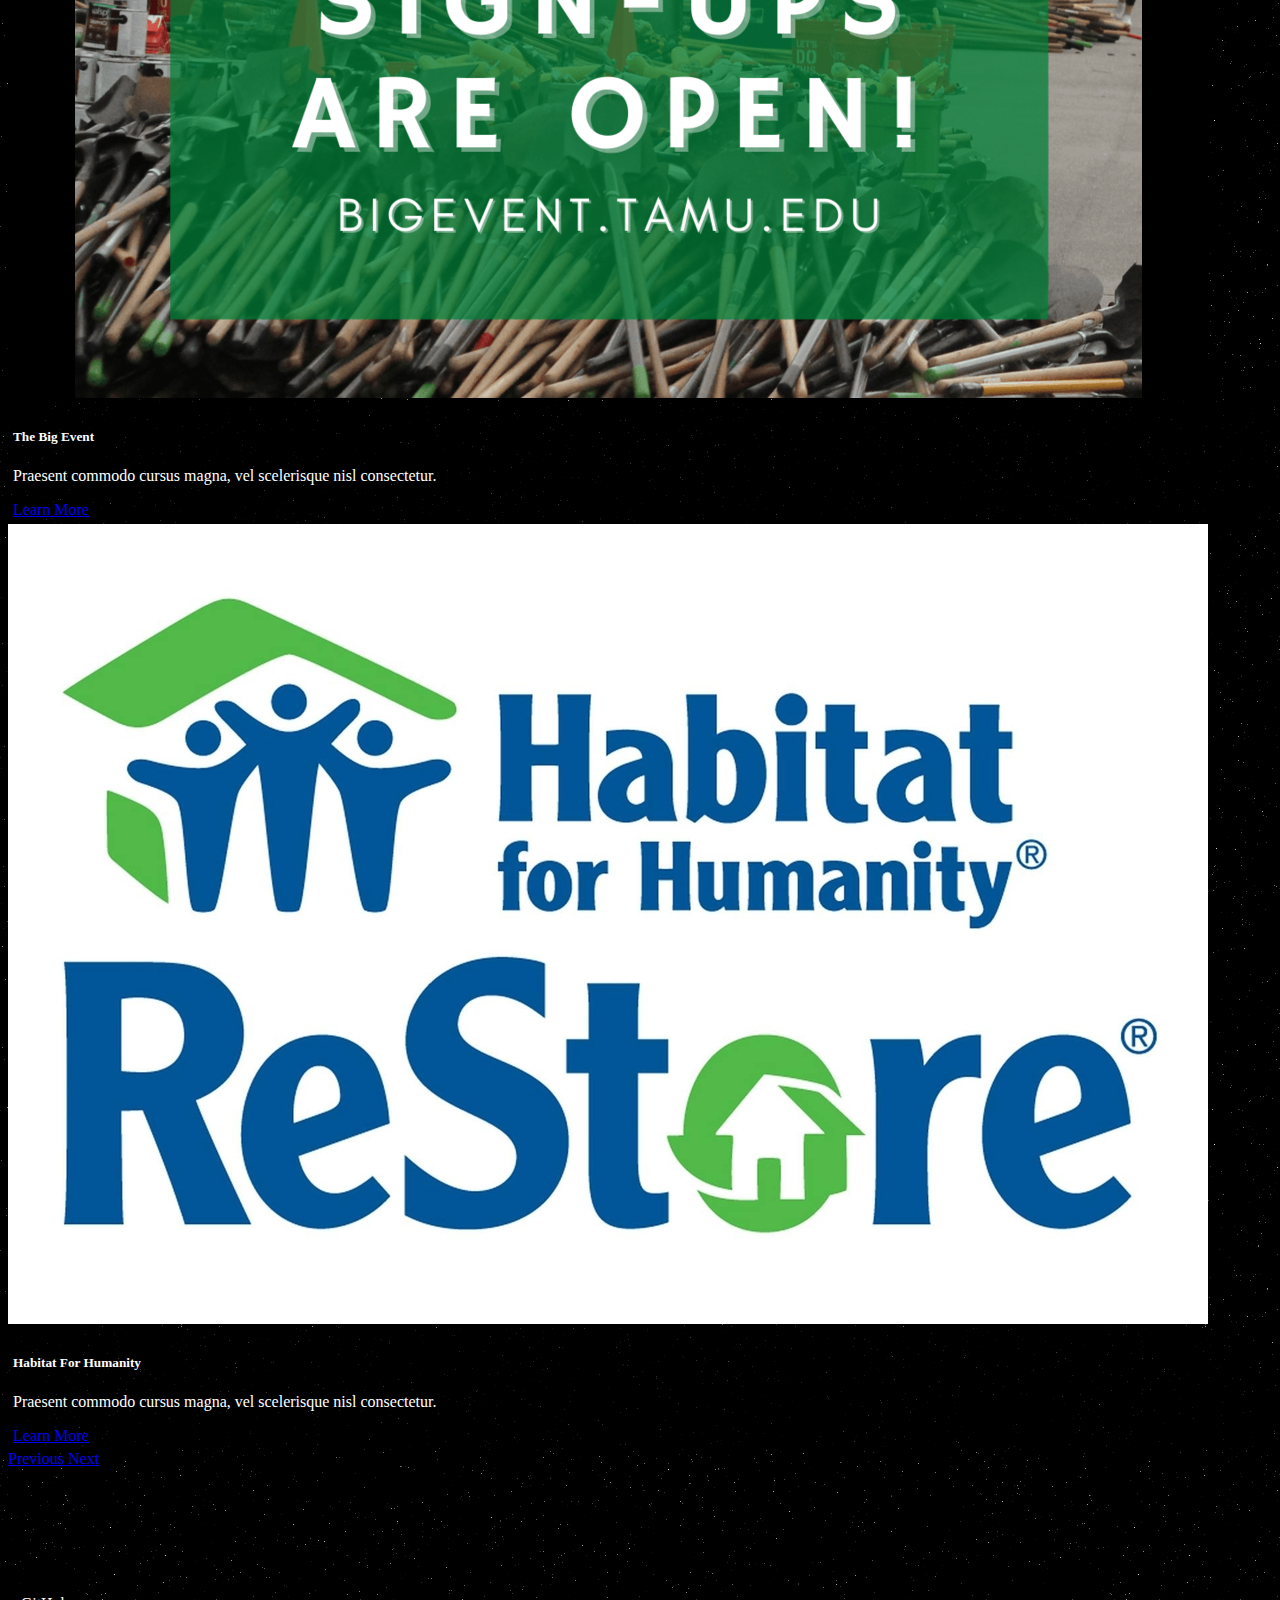
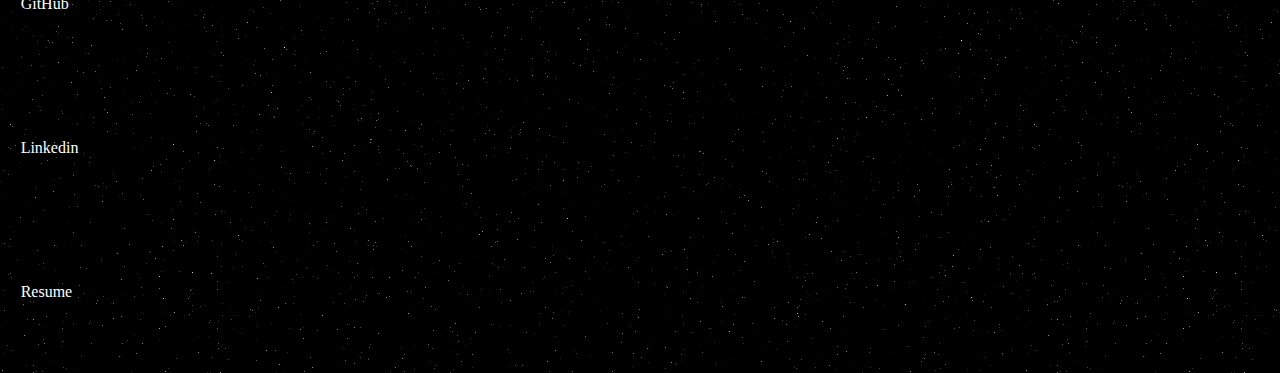
<file: service.html>
<!DOCTYPE html>
<html lang="en">

<head>

  <meta charset="UTF-8">
  <meta name="viewport" content="width=device-width, initial-scale=1.0">

  <!-- Favicons -->
  <link href="assets/img/favicon.png" rel="icon">
  <link href="assets/img/apple-touch-icon.png" rel="apple-touch-icon">

  <!-- Font Awesome -->
  <link rel="stylesheet" href="https://use.fontawesome.com/releases/v5.15.2/css/all.css"
    integrity="sha384-vSIIfh2YWi9wW0r9iZe7RJPrKwp6bG+s9QZMoITbCckVJqGCCRhc+ccxNcdpHuYu" crossorigin="anonymous">

  <!-- Bootstrap -->
  <link href="https://cdn.jsdelivr.net/npm/bootstrap@5.0.0-beta1/dist/css/bootstrap.min.css" rel="stylesheet"
    integrity="sha384-giJF6kkoqNQ00vy+HMDP7azOuL0xtbfIcaT9wjKHr8RbDVddVHyTfAAsrekwKmP1" crossorigin="anonymous">

  <!-- Custom Style Sheet -->
  <link rel="stylesheet" href="assets/css/style.css">

  <title>Christopher Tran - Service</title>

</head>

<body>

  <!-- Nav Bar -->
  <header class="nav-bar">
    <ul class="nav nav-pills justify-content-center">
      <li class="nav-item">
        <a class="nav-link" href="index.html">Home</a>
      </li>
      <li class="nav-item">
        <a class="nav-link" href="about.html">About</a>
      </li>
      <li class="nav-item">
        <a class="nav-link" href="portfolio.html">Portfolio</a>
      </li>
      <li class="nav-item">
        <a class="nav-link" href="qualifications.html">Qualifications</a>
      </li>
      <li class="nav-item">
        <a class="nav-link active" href="service.html">Service</a>
      </li>
      <!-- <li class="nav-item">
        <a class="nav-link disabled" href="secret.html">Secret</a>
      </li> -->
    </ul>
  </header><!-- End Nav Bar -->

  <!-- Service Section -->
  <section class="service-section">
    <div class="container">
      <div id="service-carousel" class="carousel slide" data-bs-ride="carousel">
        <ol class="carousel-indicators">
          <li data-bs-target="#service-carousel" data-bs-slide-to="0" class="active"></li>
          <li data-bs-target="#service-carousel" data-bs-slide-to="1"></li>
          <li data-bs-target="#service-carousel" data-bs-slide-to="2"></li>
        </ol>
        <div class="carousel-inner">
          <div class="carousel-item active">
            <img src="assets/img/service/aggieland-saturday.jpg" class="d-block w-100" alt="...">
            <div class="carousel-caption d-none d-md-block">
              <h5>Aggieland Saturday</h5>
              <p>Nulla vitae elit libero, a pharetra augue mollis interdum.</p>
              <a class="service-page-more-btn btn btn-primary btn-md"
                href="https://engineering.tamu.edu/events/agsat.html" target="_blank" rel="noopener noreferrer">Learn
                More</a>
            </div>
          </div>
          <div class="carousel-item">
            <img src="assets/img/service/big-event.jpg" class="d-block w-100" alt="...">
            <div class="carousel-caption d-none d-md-block">
              <h5>The Big Event</h5>
              <p>Praesent commodo cursus magna, vel scelerisque nisl consectetur.</p>
              <a class="service-page-more-btn btn btn-primary btn-md" href="https://bigevent.tamu.edu/" target="_blank"
                rel="noopener noreferrer">Learn More</a>
            </div>
          </div>
          <div class="carousel-item">
            <img src="assets/img/service/habitat-for-humanity.jpg" class="d-block w-100" alt="...">
            <div class="carousel-caption d-none d-md-block">
              <h5>Habitat For Humanity</h5>
              <p>Praesent commodo cursus magna, vel scelerisque nisl consectetur.</p>
              <a class="service-page-more-btn btn btn-primary btn-md" href="https://habitatbcs.org/aggie-habitat/"
                target="_blank" rel="noopener noreferrer">Learn More</a>
            </div>
          </div>
        </div>
        <a class="carousel-control-prev" href="#service-carousel" role="button" data-bs-slide="prev">
          <span class="carousel-control-prev-icon" aria-hidden="true"></span>
          <span class="visually-hidden">Previous</span>
        </a>
        <a class="carousel-control-next" href="#service-carousel" role="button" data-bs-slide="next">
          <span class="carousel-control-next-icon" aria-hidden="true"></span>
          <span class="visually-hidden">Next</span>
        </a>
      </div>
    </div>
  </section><!-- End Service Section -->

  <!-- Footer -->
  <footer class="footer">
    <div class="footer-links d-flex flex-row justify-content-center">
      <div class="footer-link">
        <a href="https://github.com/christophertran" target="_blank" rel="noopener noreferrer">
          <i class="fab fa-github-alt"></i>
          <span>GitHub</span>
        </a>
      </div>

      <div class="footer-link">
        <a href="https://www.linkedin.com/in/christophertran-tamu/" target="_blank" rel="noopener noreferrer">
          <i class="fab fa-linkedin-in"></i>
          <span>Linkedin</span>
        </a>
      </div>

      <div class="footer-link">
        <a href="assets/file/Christopher_Tran_Resume.pdf" target="_blank" rel="noopener noreferrer">
          <i class="far fa-file"></i>
          <span>Resume</span>
        </a>
      </div>

      <!-- <div class="footer-link">
        <a href="assets/file/Christopher_Tran_Unofficial_Transcript.pdf" target="_blank" rel="noopener noreferrer">
          <i class="far fa-file"></i>
          <span>Transcript</span>
        </a>
      </div> -->
    </div>
  </footer><!-- End Footer -->

  <!-- 
    Bootstrap Javascript 
  -->
  <script src="https://cdn.jsdelivr.net/npm/bootstrap@5.0.0-beta1/dist/js/bootstrap.bundle.min.js"
    integrity="sha384-ygbV9kiqUc6oa4msXn9868pTtWMgiQaeYH7/t7LECLbyPA2x65Kgf80OJFdroafW"
    crossorigin="anonymous"></script>

  <!-- 
    Custom Javascript 
  -->
  <script src="assets/js/main.js"></script>

</body>

</html>
</file>
<file: assets/css/style.css>
/* 
 * General
 */

body {
  background-image: url('../img/hero-bg.png');
  color: white;
}

/*
 * General - Nav Bar
 */

.nav-pills .nav-link.active {
  background-color: lightskyblue;
  color: black;
}

.nav-pills .nav-link.active:hover {
  background-color: lightskyblue;
  color: black;
}

.nav-pills .nav-link {
  background-color: none;
  color: white;
  margin: 10px 5px 0 5px;
}

.nav-pills .nav-link:hover {
  background-color: lightblue;
  color: black;
}

/*
 * General - Footer
 */

.footer-links .footer-link {
  /* Top Right Bottom Left */
  padding: 5% 1% 5% 1%;
}

.footer-links .footer-link a {
  color: white;
  text-decoration: none;
}

.footer-links .footer-link a:hover {
  color: lightblue;
}

/*
 * index.html - Home Section
 */

.home-section {
  color: white;
  padding: 5% 0 5% 0;
}

.landing-page-about-btn {
  background-color: lightskyblue;
  border: none;
  color: black;
}

.landing-page-about-btn:hover {
  background-color: lightblue;
  color: black;
}

/*
 * about.html - About Section
 */

.about-section {
  padding: 5% 0 5% 0;
}

.about-text {
  background-color: black;
  border: 5px solid black;
  border-radius: 1rem;
}

.about-avatar {
  border: 5px solid black;
  border-radius: 1rem;
  display: block;
  max-width: 50%;
  margin: auto;
}

.about-list {
  padding-top: 10%;
}

.about-list .about-fact {
  background-color: black;
  border: 5px solid black;
  border-radius: 1rem;
  padding: 5px 0;
}

.about-list label {
  color: white;
  font-weight: 600;
  width: 88px;
  margin: 0;
  position: relative;
}

.about-list label:after {
  content: "";
  position: absolute;
  top: 0;
  bottom: 0;
  right: 11px;
  width: 1px;
  height: 12px;
  background: white;
  -moz-transform: rotate(15deg);
  -o-transform: rotate(15deg);
  -ms-transform: rotate(15deg);
  -webkit-transform: rotate(15deg);
  transform: rotate(15deg);
  margin: auto;
  opacity: 0.5;
}

.about-list p {
  margin: 0;
  font-size: 15px;
}

/* 
 * portfolio.html - Portfolio Section
 */

.portfolio-section {
  padding: 5% 0 5% 0;
}

.portfolio-card {
  background-color: black;
  display: block;
  margin: auto;
}

/*
 * qualifications.html - Qualifications Section
 */

.qualifications-section {
  padding: 5% 0 5% 0;
}

.technical-aoi {
  padding: 5% 0 0 0;
}

.resume-display {
  padding: 5% 0 0 0;
}

.resume-display embed {
  display: block;
  margin: auto;
}

/*
 * service.html - Service Section
 */

.service-section {
  padding: 5% 0 5% 0;
}

.service-section #service-carousel .carousel-caption.d-none.d-md-block {
  background-color: rgba(0, 0, 0, 0.60);
  border: 5px solid rgba(0, 0, 0, 0);
  border-radius: 1rem;
}

/* 
 * secret.html - Secret Section
 */

.secret-section {
  padding: 5% 0 5% 0;
}

.secret-section .container .jumbotron iframe {
  display: block;
  margin: auto;
}
</file>
